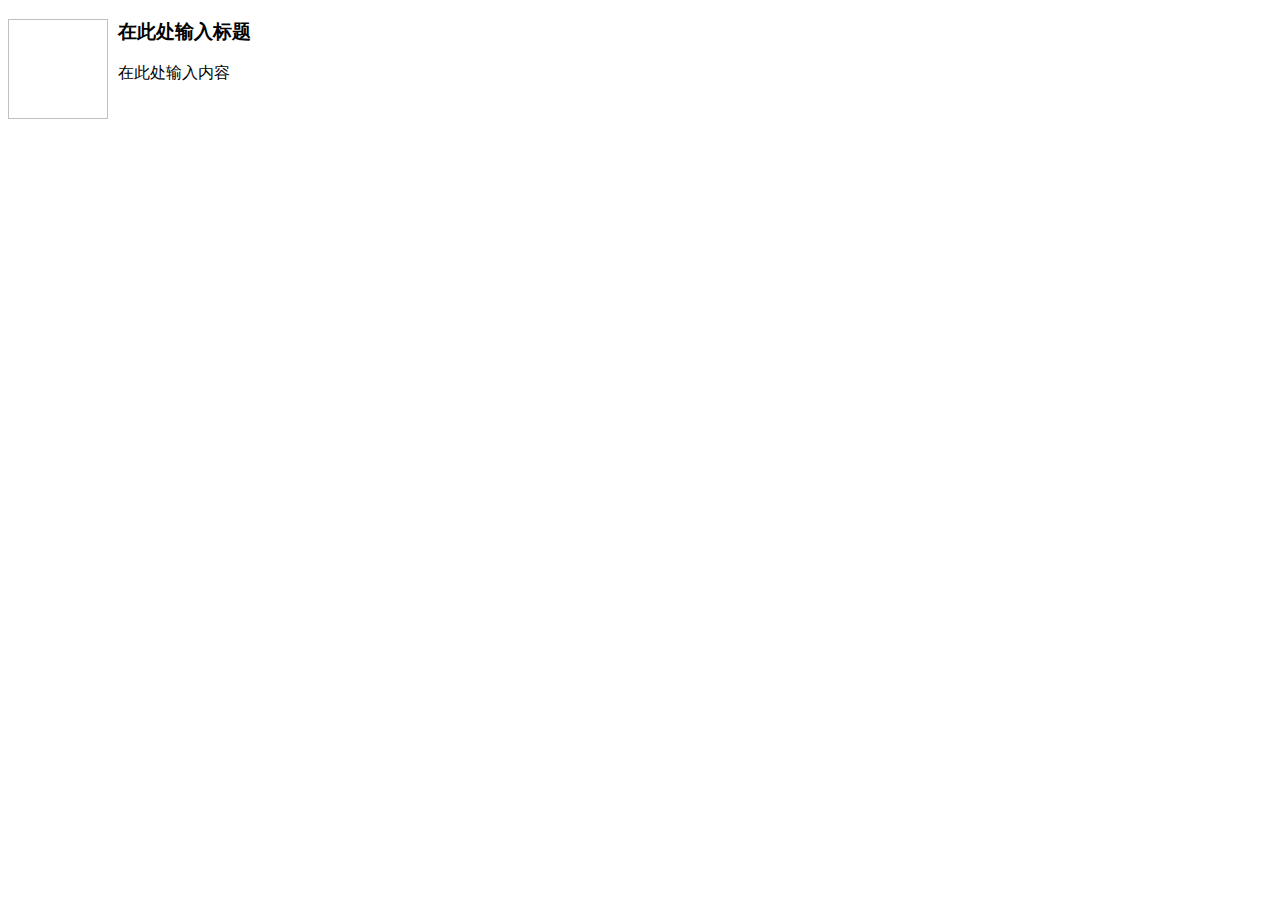
<file: blogchen/static/js/kindeditor-4.1.10/plugins/template/html/1.html>
<!doctype html>
<html>
<head>
	<meta charset="utf-8" />
</head>
<body>
	<h3>
		<img align="left" height="100" style="margin-right: 10px" width="100" />在此处输入标题
	</h3>
	<p>
		在此处输入内容
	</p>
</body>
</html>
</file>
